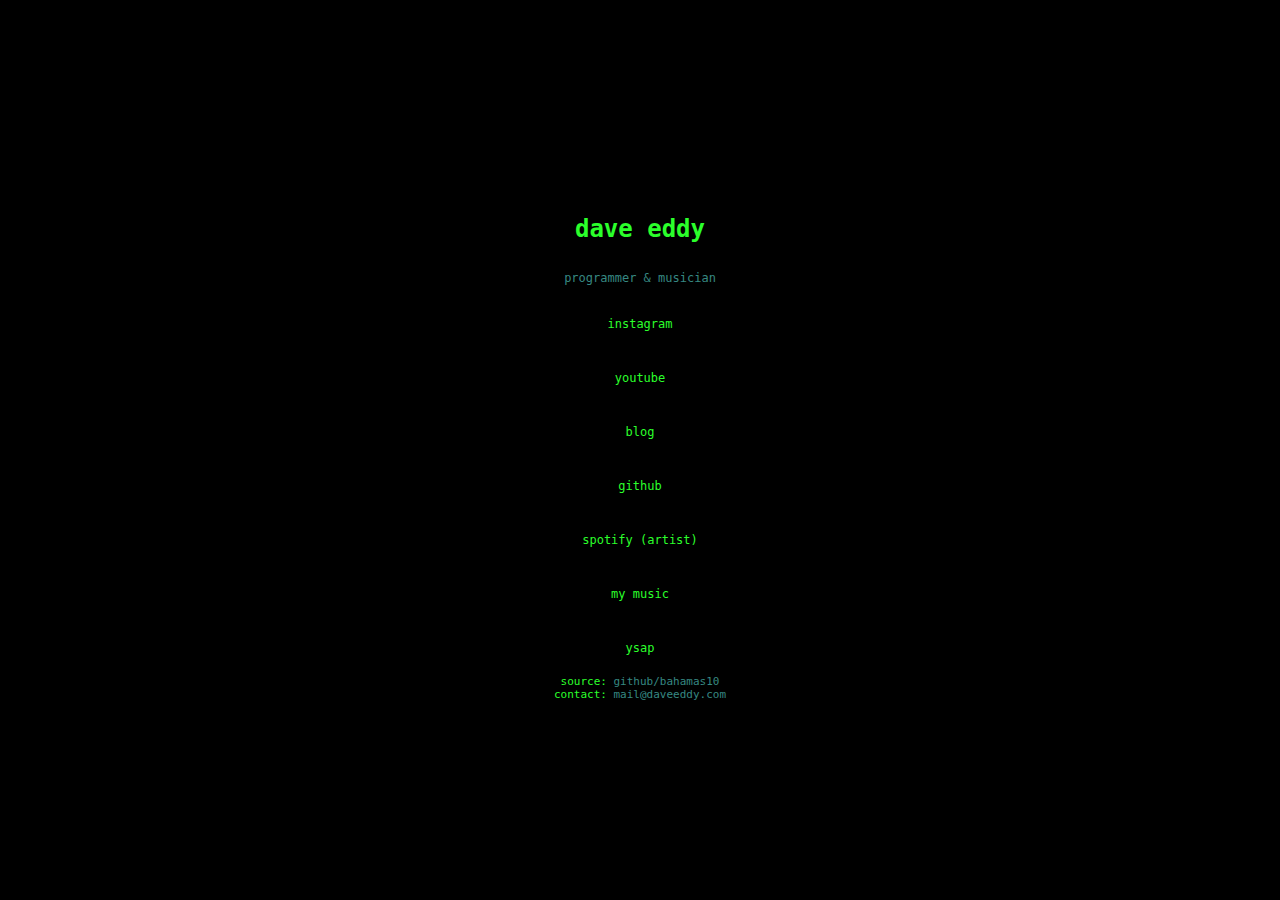
<file: index.html>
<!DOCTYPE html>
<html lang="en">
	<head>
		<meta charset="UTF-8">
		<meta name="viewport" content="width=device-width, initial-scale=1.0">
		<title>Dave Eddy</title>
		<style>
			:root {
				--text-color-bright: #2bff2b;
				--text-color-dim: #21ad21;
				--text-color-alt: #368882;
			}
			body {
				text-transform: lowercase;
				font-family: monospace;
				background-color: #000;
				color: var(--text-color-bright);
				text-align: center;
				margin: 0;
				padding: 0;
				font-size: 12px;
			}
			.container {
				display: flex;
				flex-direction: column;
				height: 100vh;
				justify-content: center;
				align-items: center;
			}
			.container > a {
				text-decoration: none;
				color: var(--text-color-bright);
				display: block;
				margin: 20px 0;
			}
			.container > p {
				color: var(--text-color-alt);
			}
			.footer {
				font-size: 11px;
			}
			.footer a {
				display: inline;
				text-decoration: none;
				color: var(--text-color-alt);
			}
		</style>
	</head>
	<body>
		<div class="container">
			<h1>Dave Eddy</h1>
			<p>Programmer &amp; Musician</p>
			<a href="/instagram" target="_blank">Instagram</a>
			<a href="/youtube" target="_blank">YouTube</a>
			<a href="/blog" target="_blank">Blog</a>
			<a href="/github" target="_blank">GitHub</a>
			<a href="/spotify" target="_blank">Spotify (artist)</a>
			<a href="/music-site" target="_blank">My Music</a>
			<a href="/ysap" target="_blank">YSAP</a>
			<div class="footer">
					source:
					<a class="alt" href="https://github.com/bahamas10/daveeddy.com">
						github/bahamas10
					</a>
					<br>
					contact:
					<a class="alt" href="mailto:mail@daveeddy.com">
						mail@daveeddy.com
					</a>
			</div>
		</div>
	</body>
</html>
</file>
